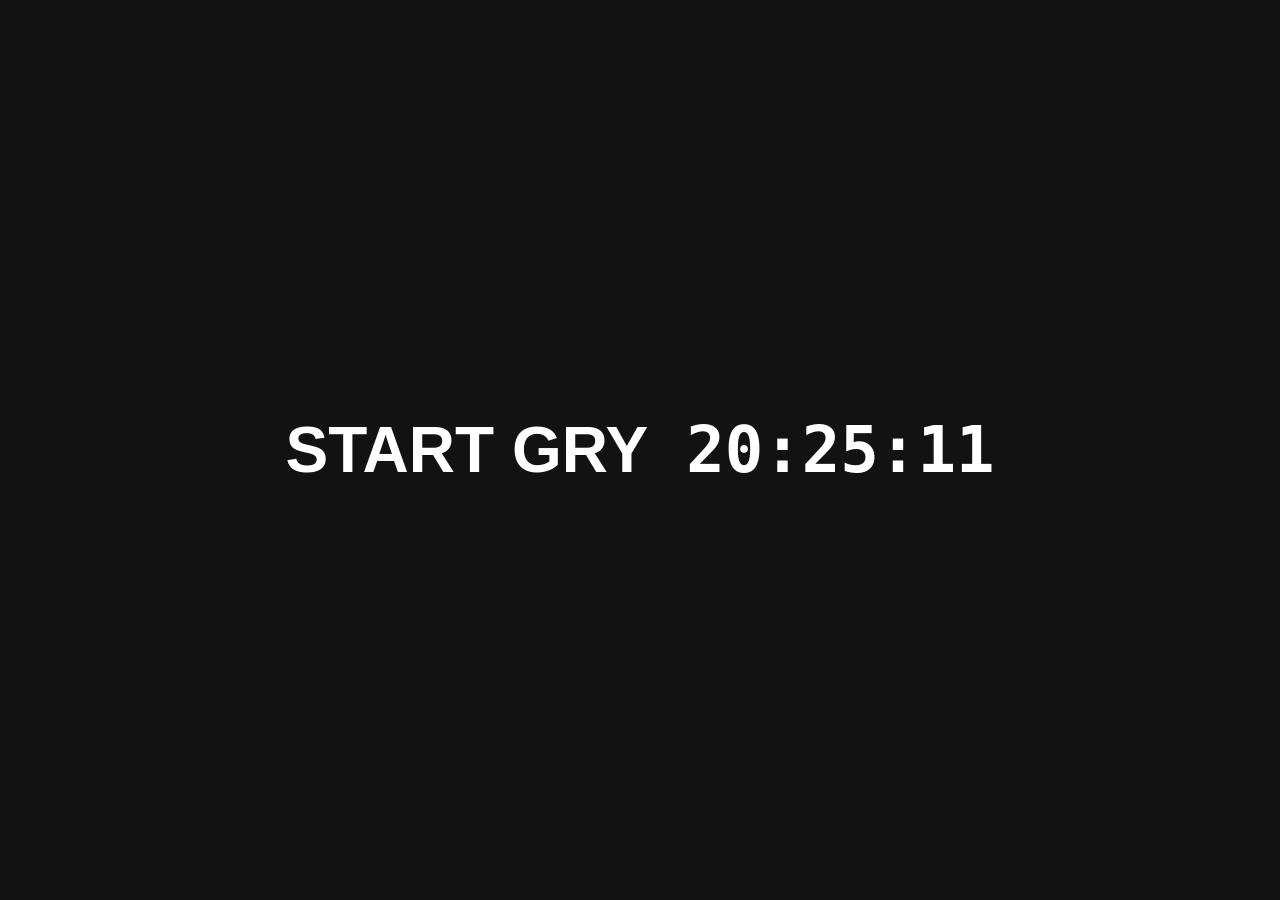
<file: obs/start-gry/index.html>
<!doctype html>
<html lang="pl">
<head>
  <meta charset="utf-8">
  <meta name="viewport" content="width=device-width, initial-scale=1">
  <meta name="color-scheme" content="dark">
  <title>START GRY | Odliczanie do północy</title>
  <style>
  * { box-sizing: border-box; }
  html, body { margin: 0; width: 100%; height: 100%; background: transparent !important; overflow: hidden; }
  body { display: flex; align-items: center; justify-content: center; font-family: Arial, 'Segoe UI', sans-serif; }
  .overlay { display: flex; align-items: center; justify-content: center; gap: 38px; padding: 0; margin: 0; background: none; border: none; box-shadow: none; }
  .title { margin: 0; color: #fff; white-space: nowrap; font-size: clamp(38px, 5vw, 96px); font-weight: 800; line-height: 1; letter-spacing: 0; text-shadow: none; }
  .separator { display: none; }
  .countdown { color: #fff; white-space: nowrap; min-width: 8ch; font-family: Consolas, 'Cascadia Code', monospace; font-size: clamp(38px, 5vw, 96px); font-weight: 800; line-height: 1; font-variant-numeric: tabular-nums; letter-spacing: 0; text-shadow: none; }
  body.bottom { align-items: flex-end; padding-bottom: 6vh; }
  @media (max-width: 640px) { .overlay { gap: 15px; } .title, .countdown { font-size: clamp(22px, 5vw, 48px); } }
</style>
</head>
<body>
  <main class="overlay" role="timer" aria-label="Start gry, czas do północy w Polsce">
    <h1 class="title">START GRY</h1>
    <span class="separator" aria-hidden="true"></span>
    <time id="clock" class="countdown" aria-label="Pozostały czas">--:--:--</time>
  </main>
  <script>
    (() => {
      'use strict';
      const timezone = 'Europe/Warsaw';
      const formatter = new Intl.DateTimeFormat('en-GB', {
        timeZone: timezone, year: 'numeric', month: '2-digit', day: '2-digit',
        hour: '2-digit', minute: '2-digit', second: '2-digit', hourCycle: 'h23'
      });
      const partsAt = timestamp => Object.fromEntries(
        formatter.formatToParts(timestamp)
          .filter(part => part.type !== 'literal')
          .map(part => [part.type, Number(part.value)])
      );
      const asWallTime = p => Date.UTC(p.year, p.month - 1, p.day, p.hour, p.minute, p.second);
      const now = Date.now();
      const today = partsAt(now);
      const desiredWall = Date.UTC(today.year, today.month - 1, today.day + 1);
      let midnight = desiredWall;
      for (let i = 0; i < 4; i++) midnight += desiredWall - asWallTime(partsAt(midnight));

      const element = document.getElementById('clock');
      const pad = n => String(n).padStart(2, '0');
      function update() {
        const seconds = Math.max(0, Math.ceil((midnight - Date.now()) / 1000));
        const hours = Math.floor(seconds / 3600);
        const minutes = Math.floor((seconds % 3600) / 60);
        const rest = seconds % 60;
        element.textContent = pad(hours) + ':' + pad(minutes) + ':' + pad(rest);
      }
      if (new URLSearchParams(window.location.search).get('position') === 'bottom') {
        document.body.classList.add('bottom');
      }
      update();
      setInterval(update, 200);
      document.addEventListener('visibilitychange', update);
    })();
  </script>
</body>
</html>
</file>
